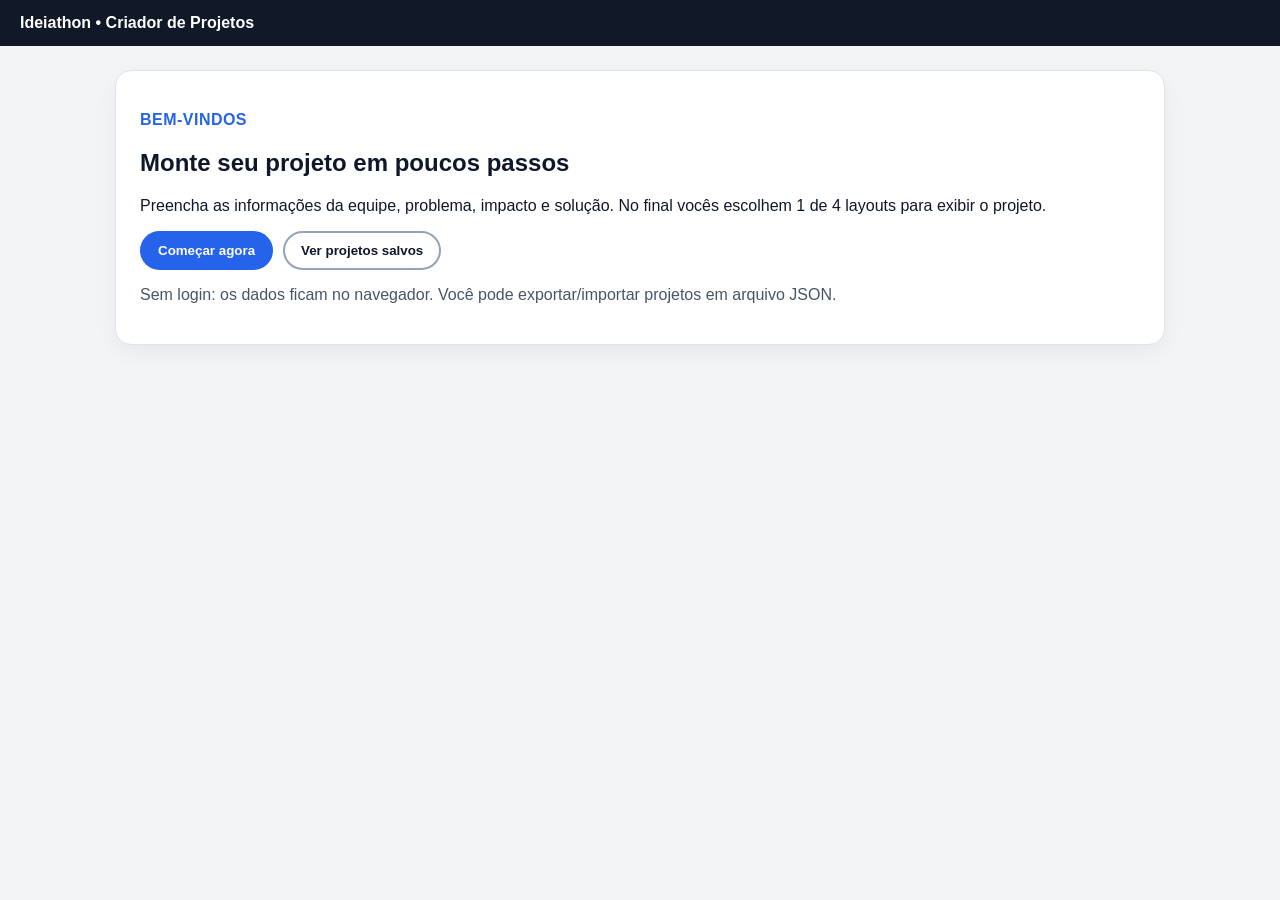
<file: INDEX_MODELO.HTML>
<!DOCTYPE html>
<html lang="pt-BR">
<head>
  <meta charset="UTF-8" />
  <meta name="viewport" content="width=device-width, initial-scale=1.0" />
  <title>Ideiathon • Criador de Projetos</title>
  <link rel="stylesheet" href="estilo.css" />
</head>
<body>
  <header class="topbar">
    <h1>Ideiathon • Criador de Projetos</h1>
    <div class="topbar-actions">
      <button id="list-projects-btn" class="ghost hidden" type="button">Meus projetos</button>
      <button id="new-project-btn" class="ghost hidden" type="button">Criar novo projeto</button>
    </div>
  </header>

  <main class="container">
    <section id="welcome-screen" class="panel">
      <p class="tag">Bem-vindos</p>
      <h2>Monte seu projeto em poucos passos</h2>
      <p>Preencha as informações da equipe, problema, impacto e solução. No final vocês escolhem 1 de 4 layouts para exibir o projeto.</p>
      <div class="welcome-actions">
        <button id="start-btn" class="primary" type="button">Começar agora</button>
        <button id="open-list-btn" class="ghost" type="button">Ver projetos salvos</button>
      </div>
      <p class="muted">Sem login: os dados ficam no navegador. Você pode exportar/importar projetos em arquivo JSON.</p>
    </section>

    <section id="wizard-screen" class="panel hidden">
      <div class="wizard-header">
        <p id="step-label" class="tag"></p>
        <div class="progress-wrap"><div id="progress-bar"></div></div>
      </div>

      <form id="project-form">
        <div data-step="1" class="step">
          <h3>Equipe</h3>
          <label>Nome da equipe
            <input required name="teamName" maxlength="80" placeholder="Ex.: Inova Jovem" />
          </label>
          <label>Nome dos integrantes (um por linha)
            <textarea required name="members" rows="5" maxlength="500" placeholder="Ana\nJoão\nMaria"></textarea>
          </label>
        </div>

        <div data-step="2" class="step hidden">
          <h3>Problema</h3>
          <label>Qual problema vocês querem resolver?
            <textarea required name="problem" rows="7" maxlength="3000" placeholder="Descrevam o problema real."></textarea>
          </label>
        </div>

        <div data-step="3" class="step hidden">
          <h3>Destinatário da solução</h3>
          <label>Para quem vocês vão entregar a solução?
            <textarea required name="audience" rows="5" maxlength="1500" placeholder="Quem recebe/usa a solução?"></textarea>
          </label>
        </div>

        <div data-step="4" class="step hidden">
          <h3>Dados de impacto</h3>
          <label>Métrica principal
            <input required name="metricName" maxlength="100" placeholder="Ex.: redução de filas" />
          </label>
          <label>Valor estimado
            <input required name="metricValue" maxlength="30" placeholder="Ex.: -35%" />
          </label>
          <label>Descrição do impacto
            <textarea required name="impact" rows="5" maxlength="2000" placeholder="Explique o impacto esperado."></textarea>
          </label>
        </div>

        <div data-step="5" class="step hidden">
          <h3>Solução</h3>
          <label>Como a solução funciona?
            <textarea required name="solution" rows="7" maxlength="3000" placeholder="Descrevam a solução completa."></textarea>
          </label>
        </div>

        <div data-step="6" class="step hidden">
          <h3>Imagens</h3>
          <label>Adicione até 3 imagens
            <input id="images" type="file" accept="image/*" multiple />
          </label>
          <div id="image-preview" class="image-preview"></div>
          <p class="muted">Dica: use imagens leves (até 1MB) para não lotar o navegador.</p>
        </div>

        <div class="wizard-actions">
          <button id="prev-btn" class="ghost" type="button">Voltar</button>
          <button id="next-btn" class="primary" type="button">Próximo</button>
          <button id="finish-btn" class="primary hidden" type="submit">Finalizar e escolher layout</button>
        </div>
      </form>
    </section>

    <section id="layout-screen" class="panel hidden">
      <p class="tag">Escolha visual</p>
      <h2>Escolha 1 dos 4 layouts</h2>
      <div class="layout-grid" id="layout-grid"></div>
      <div class="link-row">
        <p class="muted">Link do projeto: <a id="project-link" href="#"></a></p>
        <button id="copy-link-btn" class="ghost" type="button">Copiar link</button>
      </div>
    </section>

    <section id="list-screen" class="panel hidden">
      <div class="list-header">
        <h2>Projetos salvos neste navegador</h2>
        <div>
          <button id="import-btn" class="ghost" type="button">Importar JSON</button>
          <input id="import-input" class="hidden" type="file" accept="application/json" />
        </div>
      </div>
      <div id="saved-list" class="saved-list"></div>
    </section>

    <section id="project-screen" class="panel hidden"></section>
  </main>

  <script src="app.js"></script>
</body>
</html>
</file>
<file: estilo.css>
:root {
  --bg: #f3f4f6;
  --card: #ffffff;
  --text: #0f172a;
  --muted: #475569;
  --primary: #2563eb;
  --border: #dbe3ec;
  --radius: 16px;
}
* { box-sizing: border-box; }
body {
  margin: 0;
  font-family: Arial, Helvetica, sans-serif;
  color: var(--text);
  background: var(--bg);
}
.topbar {
  background: #111827;
  color: #fff;
  padding: 14px 20px;
  display: flex;
  justify-content: space-between;
  align-items: center;
}
.topbar h1 { font-size: 1rem; margin: 0; }
.topbar-actions { display: flex; gap: 8px; }
.container {
  width: min(1050px, calc(100% - 32px));
  margin: 24px auto 48px;
}
.panel {
  background: var(--card);
  border: 1px solid var(--border);
  border-radius: var(--radius);
  padding: 24px;
  box-shadow: 0 8px 22px rgba(15, 23, 42, 0.05);
}
.hidden { display: none !important; }
.tag {
  text-transform: uppercase;
  color: var(--primary);
  font-weight: 700;
  letter-spacing: .03em;
  margin-bottom: 8px;
}
label { display: block; margin-bottom: 14px; font-weight: 600; }
input, textarea {
  width: 100%;
  margin-top: 6px;
  border: 1px solid #cbd5e1;
  border-radius: 10px;
  padding: 10px 12px;
  font: inherit;
}
.primary, .ghost {
  border-radius: 999px;
  padding: 10px 16px;
  font-weight: 700;
  border: 2px solid transparent;
  cursor: pointer;
}
.primary { background: var(--primary); color: #fff; }
.ghost { background: transparent; border-color: #94a3b8; color: #0f172a; }
.danger { border-color: #ef4444; color: #b91c1c; }
.welcome-actions { display: flex; gap: 10px; margin: 14px 0; }
.wizard-header { margin-bottom: 18px; }
.progress-wrap {
  height: 10px;
  background: #e2e8f0;
  border-radius: 20px;
  overflow: hidden;
}
#progress-bar {
  height: 100%;
  width: 10%;
  background: linear-gradient(90deg, #2563eb, #1d4ed8);
  transition: width .2s;
}
.wizard-actions {
  display: flex;
  gap: 10px;
  justify-content: flex-end;
  margin-top: 10px;
}
.image-preview {
  margin-top: 10px;
  display: grid;
  grid-template-columns: repeat(auto-fit, minmax(120px, 1fr));
  gap: 10px;
}
.image-preview img {
  width: 100%;
  height: 100px;
  object-fit: cover;
  border-radius: 12px;
  border: 1px solid #cbd5e1;
}
.layout-grid {
  margin-top: 16px;
  display: grid;
  grid-template-columns: repeat(auto-fit, minmax(170px, 1fr));
  gap: 12px;
}
.layout-card {
  border: 1px solid #cbd5e1;
  border-radius: 12px;
  padding: 14px;
}
.layout-card h4 { margin: 0 0 8px; }
.link-row {
  display: flex;
  justify-content: space-between;
  align-items: center;
  gap: 8px;
  margin-top: 8px;
}
.muted { color: var(--muted); }
#project-screen { padding: 0; overflow: hidden; }
.project-toolbar {
  display: flex;
  gap: 8px;
  padding: 16px;
  border-bottom: 1px solid var(--border);
  flex-wrap: wrap;
}
.project-layout { padding: 22px; }
.hero-box, .block {
  background: #f8fafc;
  border: 1px solid #e2e8f0;
  border-radius: 12px;
  padding: 16px;
  margin-bottom: 14px;
}
.two-cols { display: grid; grid-template-columns: 1fr 1fr; gap: 12px; }
.metric { font-size: 1.8rem; font-weight: 800; color: #1d4ed8; }
.members li { margin-bottom: 4px; }
.gallery {
  display: grid;
  grid-template-columns: repeat(auto-fit, minmax(160px, 1fr));
  gap: 10px;
}
.gallery img { width: 100%; height: 130px; object-fit: cover; border-radius: 10px; }

.list-header {
  display: flex;
  justify-content: space-between;
  gap: 12px;
  align-items: center;
  flex-wrap: wrap;
}
.saved-list {
  display: grid;
  grid-template-columns: repeat(auto-fit, minmax(260px, 1fr));
  gap: 12px;
  margin-top: 14px;
}
.saved-card {
  border: 1px solid #cbd5e1;
  border-radius: 12px;
  padding: 14px;
}
.saved-card h3 { margin: 0 0 6px; }
.saved-actions { display: flex; gap: 8px; flex-wrap: wrap; margin-top: 10px; }

/* Layouts */
.layout-1 .hero-box { background: #eff6ff; }
.layout-2 { background: #0f172a; color: #e2e8f0; }
.layout-2 .hero-box, .layout-2 .block { background: #1e293b; border-color: #334155; }
.layout-2 .metric { color: #93c5fd; }
.layout-3 .hero-box { border-left: 8px solid #16a34a; }
.layout-4 .hero-box { border-top: 8px solid #7c3aed; }
.layout-4 .block { border-left: 4px solid #a78bfa; }

@media (max-width: 700px) {
  .two-cols, .link-row { grid-template-columns: 1fr; display: grid; }
}
</file>
